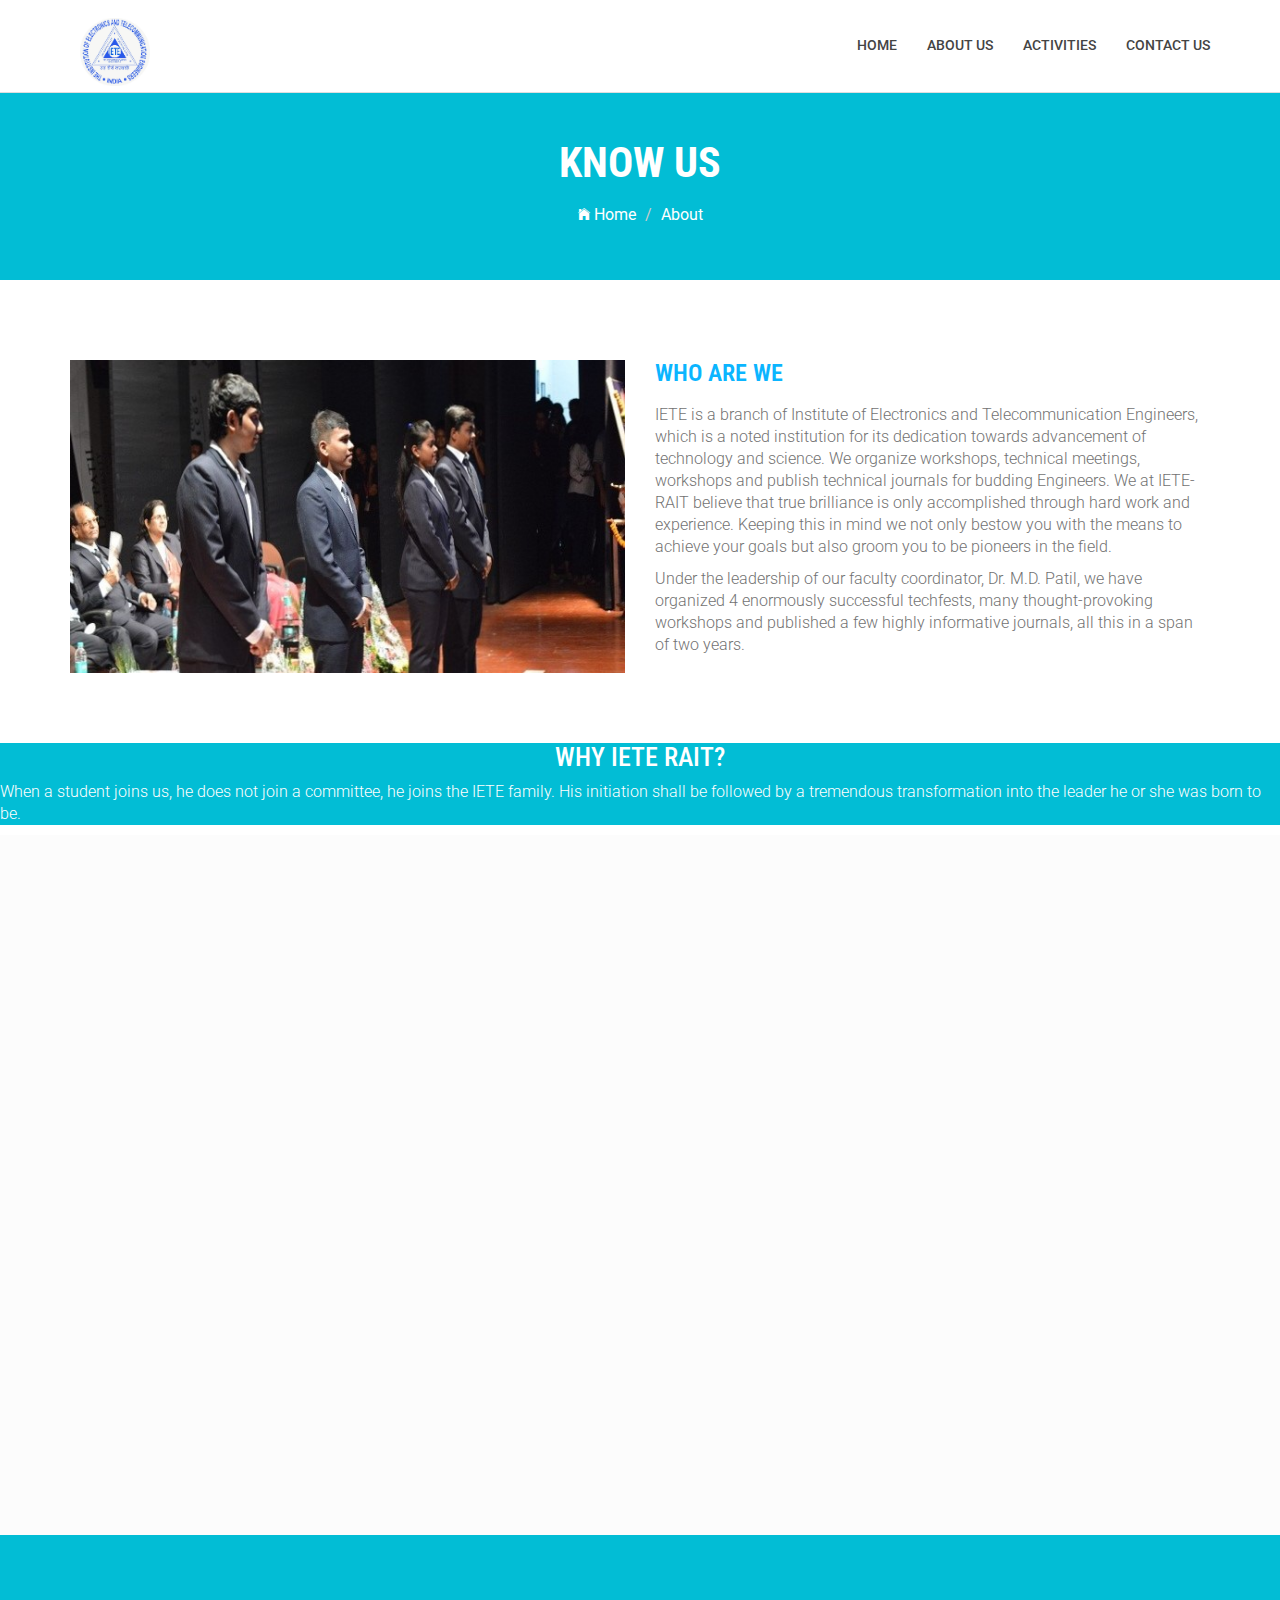
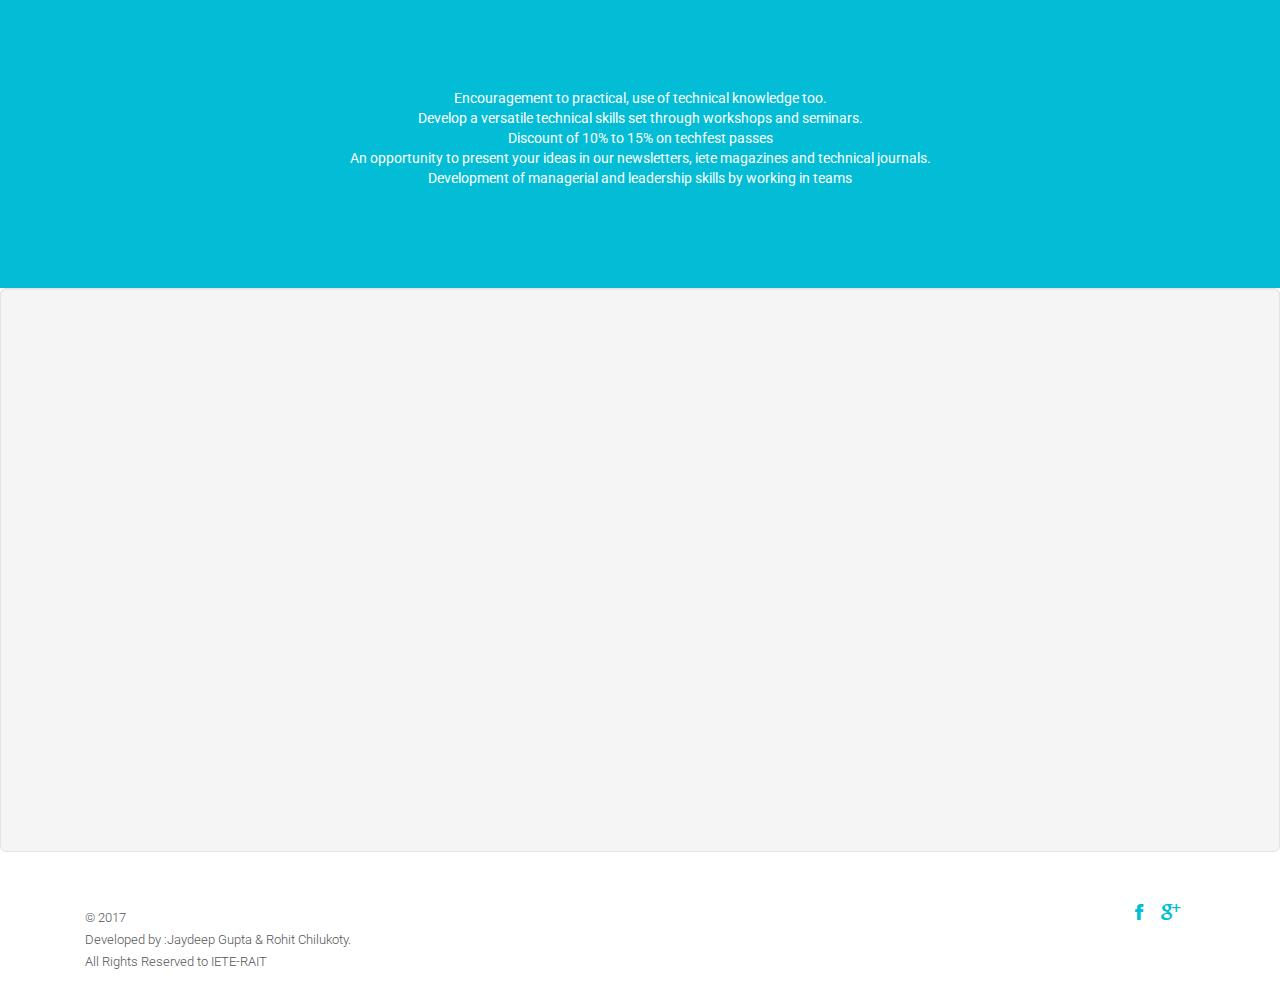
<file: about.html>
<!DOCTYPE html>
<html class="no-js">
    <head>
        <!-- Basic Page Needs
        ================================================== -->
        <meta charset="utf-8">
        <meta http-equiv="Content-Type" content="text/html; charset=utf-8">
        <link rel="icon" type="image/png" href="images/favicon.png">
        <title>IETE-RAIT</title>
        <meta name="description" content="">
        <meta name="keywords" content="">
        <meta name="author" content="">
        <!-- Mobile Specific Metas
        ================================================== -->
        <meta name="format-detection" content="telephone=no">
        <meta name="viewport" content="width=device-width, initial-scale=1">
        
        <!-- Template CSS Files
        ================================================== -->
        <!-- Twitter Bootstrs CSS -->
        <link rel="stylesheet" href="css/bootstrap.min.css">
        <!-- Ionicons Fonts Css -->
        <link rel="stylesheet" href="css/ionicons.min.css">
        <!-- animate css -->
        <link rel="stylesheet" href="css/animate.css">
        <!-- Hero area slider css-->
        <link rel="stylesheet" href="css/slider.css">
        <!-- owl craousel css -->
        <link rel="stylesheet" href="css/owl.carousel.css">
        <link rel="stylesheet" href="css/owl.theme.css">
        <link rel="stylesheet" href="css/jquery.fancybox.css">
        <!-- template main css file -->
        <link rel="stylesheet" href="css/main.css">
        <!-- responsive css -->
        <link rel="stylesheet" href="css/responsive.css">
        
        <!-- Template Javascript Files
        ================================================== -->
        <!-- modernizr js -->
        <script src="js/vendor/modernizr-2.6.2.min.js"></script>
        <!-- jquery -->
        <script src="//ajax.googleapis.com/ajax/libs/jquery/1.10.2/jquery.min.js"></script>
        <!-- owl carouserl js -->
        <script src="js/owl.carousel.min.js"></script>
        <!-- bootstrap js -->

        <script src="js/bootstrap.min.js"></script>
        <!-- wow js -->
        <script src="js/wow.min.js"></script>
        <!-- slider js -->
        <script src="js/slider.js"></script>
        <script src="js/jquery.fancybox.js"></script>
        <!-- template main js -->
        <script src="js/main.js"></script>
    </head>
    <body>
        <!--
        ==================================================
        Header Section Start
        ================================================== -->
        <header id="top-bar" class="navbar-fixed-top animated-header">
            <div class="container">
                <div class="navbar-header">
                    <!-- responsive nav button -->
                    <button type="button" class="navbar-toggle" data-toggle="collapse" data-target=".navbar-collapse">
                    <span class="sr-only">Toggle navigation</span>
                    <span class="icon-bar"></span>
                    <span class="icon-bar"></span>
                    <span class="icon-bar"></span>
                    </button>
                    <!-- /responsive nav button -->
                    
                   <!-- logo -->
                    <div class="navbar-brand">
                        <a href="index.html" >
                            <img heigth=70px; width =70 px ; style="position: relative; left: 10px; bottom: 15px " src="images/iete/ietelogo.jpeg" alt="">
                        </a>
                    </div>
                    <!-- /logo -->
                </div>
                <!-- main menu -->
                <nav class="collapse navbar-collapse navbar-right" role="navigation">
                    <div class="main-menu">
                        <ul class="nav navbar-nav navbar-right">
                            <li>
                                <a href="index.html" >Home</a>
                            </li>
                            <li><a href="about.html">About Us</a></li>
                            <li><a href="activity1.html">Activities</a></li>
                           
                            <li><a href="contact.php">Contact Us</a></li>
                        </ul>
                    </div>
                </nav>
                <!-- /main nav -->
            </div>
        </header>

        <!-- 
        ================================================== 
            Global Page Section Start
        ================================================== -->
        <section class="global-page-header">
            <div class="container">
                <div class="row">
                    <div class="col-md-12">
                        <div class="block">
                            <h2>Know Us</h2>
                            <ol class="breadcrumb">
                                <li>
                                    <a href="index.html">
                                        <i class="ion-ios-home"></i>
                                        Home
                                    </a>
                                </li>
                                <li class="active">About</li>
                            </ol>
                        </div>
                    </div>
                </div>
            </div>
        </section>

        <!-- 
        ================================================== 
            Company Description Section Start
        ================================================== -->
        <section class="company-description">
            <div class="container">
                <div class="row">
                    <div class="col-md-6 wow fadeInLeft" data-wow-delay=".3s" >
                        <img src="images/iete/homestudents2.jpg" alt="" class="img-responsive">
                    </div>
                    <div class="col-md-6">
                        <div class="block">
                            <h3 class="subtitle wow fadeInUp" style="color: #0BB5FF" data-wow-delay=".3s" data-wow-duration="500ms">Who are We</h3>
                            <p  class="wow fadeInUp" data-wow-delay=".5s" data-wow-duration="500ms">
                                IETE  is a branch of Institute of Electronics and Telecommunication Engineers,  which is a noted   institution for its dedication towards advancement of technology and science. We organize workshops, technical meetings, workshops and publish technical journals for budding Engineers. We at IETE-RAIT believe that true brilliance is only accomplished through hard work and experience. Keeping this in mind we not only bestow you with the means to achieve your goals but also groom you to be pioneers in the field. 
                            </p>
                            <p  class="wow fadeInUp" data-wow-delay=".7s" data-wow-duration="500ms">
                                Under the leadership of our faculty coordinator, Dr. M.D. Patil, we have organized 4 enormously successful techfests, many thought-provoking workshops and published a few highly informative journals, all this in a span of two years.
                            </p>
                            
                        </div>
                    </div>
                </div>
            </div>
        </section>


        <!-- 
        ================================================== 
            Company Feature Section Start
        ================================================== -->
        <section class="about-feature clearfix">
            <div class="container-fluid">
                <div class="row">
                    
                  
                    <div class=" about-feature-2 wow fadeInDown" data-wow-duration="500ms" data-wow-delay=".5s">
                        <h2 class="item_title" style="color: #FFFFFF ;text-align: center">
                       WHY IETE RAIT?
                        </h2>
                        <p style="color: #FFFFFF" >
                          When a student joins us, he does not join a committee, he joins the IETE family. His initiation shall be followed by a tremendous transformation into the leader he or she was born to be. 
                        </p>
                    </div>
                    
                </div>
            </div>
        </section>


        <!-- 
        ================================================== 
            Team Section Start
        ================================================== -->
         <!-- 
        ================================================== 
            Works Section Start
        ================================================== -->
        <section class="works service-page">
            <div class="container">
                <h2 class="subtitle wow fadeInUp animated" data-wow-delay=".3s" data-wow-duration="500ms" style="text-align: center ;color: #0BB5FF;">TEAMS OF IETE</h2>
                    
                <div class="row">
                      <div class="col-sm-4 col-md-4 col-lg-4">
                         <figure class="wow fadeInLeft animated portfolio-item" data-wow-duration="500ms" data-wow-delay="0ms">
                            <div class="img-wrapper">
                                <img src="images/iete/publicity.jpg" class="img-responsive" alt="this is a title" >
                                <div class="overlay">
                                    <!--<div class="buttons">
                                        <a rel="gallery" class="fancybox" href="images/portfolio/item-1.jpg">view</a>        
                                       
                                    </div>-->
                                </div>
                            </div>
                            <figcaption>
                                <h4>
                                    Sponsorship and publicity       
                                </h4>
                                <p>
                                    The sponsorship and publicity team handles every aspect to the committee related to fundraising and  marketing online as well as offline.
                                </p>
                            </figcaption>
                        </figure>
                    </div>

                      <div class="col-sm-4 col-md-4 col-lg-4">
                        <figure class="wow fadeInLeft animated" data-wow-duration="500ms" data-wow-delay="300ms">
                            <div class="img-wrapper">
                                <img src="images/iete/creative.jpg" class="img-responsive" alt="this is a title" >
                                <div class="overlay">
                                    <!--<div class="buttons">
                                        <a rel="gallery" class="fancybox" href="images/portfolio/item-2.jpg">view</a>        
                                       
                                    </div>-->
                                </div>
                            </div>
                            <figcaption>
                                <h4>
                                    
                                        Creative  
                                
                                </h4>
                                <p>
                                   The creative’s are the ones you join if you have an artistic flair that you want to haun, we have a lot of them!
                                </p>
                            </figcaption>
                        </figure>
                    </div>

                      <div class="col-sm-4 col-md-4 col-lg-4">
                        <figure class="wow fadeInLeft animated" data-wow-duration="500ms" data-wow-delay="300ms">
                            <div class="img-wrapper">
                                <img src="images/iete/techteam.jpg" class="img-responsive" alt="" >
                                <div class="overlay">
                                   <!-- <div class="buttons">
                                        <a rel="gallery" class="fancybox" href="images/portfolio/item-3.jpg">view</a>        
                                       
                                    </div>-->
                                </div>
                            </div>
                            <figcaption>
                                <h4>
                                
                                      Technical and Research 
                    
                                </h4>
                                <p>
                                    The technical and research team undertakes various technical projects and aids with technical equipment during techfests and workshops.
                                </p>
                            </figcaption>
                        </figure>
                    </div>

                 

                   

                </div>
            </div>
        </section>

        
    
        <!--
        ==================================================
        Call To Action Section Start
        ================================================== -->
        <section id="call-to-action" >
            <div class="container">
                <div class="row">
                    <div class="col-md-12">
                        <div class="block">
                            <h2 class="title wow fadeInDown" data-wow-delay=".3s" data-wow-duration="500ms">What do you get ?</h1>
                            <p class="wow fadeInDown" data-wow-delay=".5s" data-wow-duration="500ms">
                                <ul type="circle">
                                    <li>  Encouragement to practical, use of technical knowledge too.</li>                            
                                    <li> Develop a versatile technical skills set through workshops and seminars.</li>
                                    <li> Discount of 10% to 15% on techfest passes</li>
                                    <li> An opportunity to present your ideas in our newsletters, iete magazines and technical journals.</li>
                                    <li>  Development of managerial and leadership skills by working in teams</li>

                                </ul>
                            </p>

                    </div>
                    
                </div>
            </div>
        </section>
      <!-- try

       <div class="container">
                <div class="row">
                    <div class="col-md-12">
                        <div class="block">
                            <h2 class="title wow fadeInDown" data-wow-delay=".3s" data-wow-duration="500ms">What do you get ?</h1>
                            <p class="wow fadeInDown" data-wow-delay=".5s" data-wow-duration="500ms">
                                <ul type="circle">
                                    <li>  Encouragement to practical, use of technical knowledge too.</li>                            
                                    <li> Develop a versatile technical skills set through workshops and seminars.</li>
                                    <li> Discount of 10% to 15% on techfest passes</li>
                                    <li> An opportunity to present your ideas in our newsletters, iete magazines and technical journals.</li>
                                    <li>  Development of managerial and leadership skills by working in teams</li>

                                </ul>
                            </p>

                    </div>
                    
                </div>
            </div>



           end try    -->


         
         <div class="well well-lg">
             <section id="blog-full-width">
                <div class="container">
                    <div class="row">
                        <div class="col-md-12">
                            <article class="wow fadeInDown" data-wow-delay=".3s" data-wow-duration="500ms">
                                
                                <div class="blog-content">
                                    <h4>What is IETE?</a>
                                    </h4>
                                   
                                    <p>The institution of Electronics and Telecommunications Engineers( IETE ) is India`s reading recognized professional society devoted to the advancement of Science and Technology of Electronics & Telecommunication, IT  founded in 1953. The IETE is the National Apex Professional body of Electronics and Telecommunications, Computer  Science and IT professionals. It serves more than  1,25,000 members including corporate, students and 25+ members through various 64 centers spread all over India and abroad. The Institution provides leadership in scientific and technical areas of direct importance to the national development and economy. Government of India has recognized IETE as a Scientific and Industrial Research Organization (SIRO) and also notified as an educational Institution of national Eminence. 
                                    </p>
                                    <p>
                                    The objective of IETE focuses on advancing electro-technology. The IETE conducts and sponsors technical meeting , conferences, symposia, and exhibitions all over India , publishes technical journals and provides continuing education as well as career advancement opportunities to its members. We assist you in the execution of any feasible idea that you come up with. And if your idea really has got a spark that can ignite change , IETE- RAIT itself will sponsor you to make your dreams turn into reality. Further, you can also come up with your ideas in paper presentation or project and we shall ensure that your work gets properly certified. So show us what you have got and make use of this opportunity to enhance your profile.
                                    </p>
                                    <p>
                                    We really look forward to all your contributions. Thank you.


                                    </p>
                                    
                                </div>
                                
                            </article>
                  </div>
                </div>
             </div>
           </section>

         </div>


            
  <footer id="footer">
                <div class="container">
                    <div class="col-md-8">
                        <p class="copyright">&copy; <span>2017</span><br/> Developed by :Jaydeep Gupta & Rohit Chilukoty.<br/> All Rights Reserved to IETE-RAIT</p>
                    </div>
                    <div class="col-md-4">
                        <!-- Social Media -->
                        <ul class="social">
                            <li>
                                <a href="https://web.facebook.com/ieterait" target="_blank" class="Facebook">
                                    <i class="ion-social-facebook"></i>
                                </a>
                            </li>
                           
                            <li>
                                <a href="#" class="Google Plus">
                                    <i class="ion-social-googleplus"></i>
                                </a>
                            </li>
                        </ul>
                    </div>
                </div>
            </footer> <!-- /#footer -->
                
        </body>
    </html>
</file>
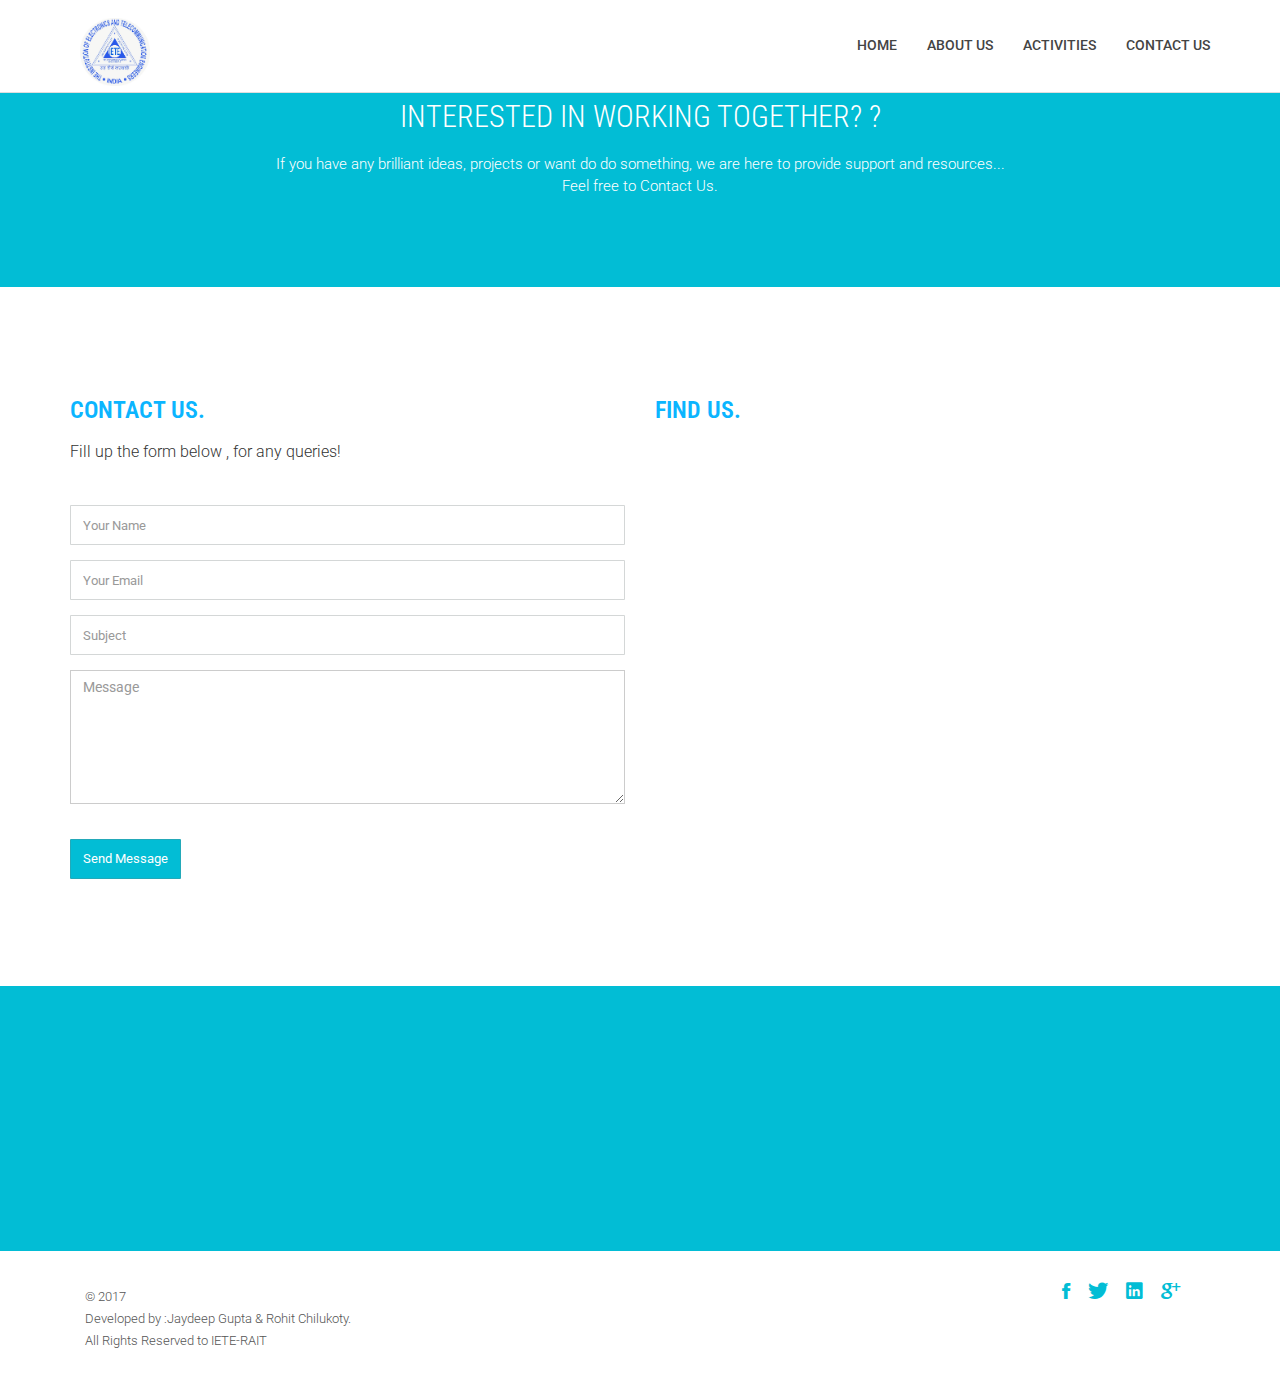
<file: contact.html>
<!DOCTYPE html>
<html class="no-js">
    <head>
        <!-- Basic Page Needs
        ================================================== -->
         <meta charset="utf-8">
        <meta http-equiv="Content-Type" content="text/html; charset=utf-8">
        <link rel="icon" type="image/png" href="images/favicon.png">
        <title>IETE-RAIT</title>
       
        <!-- Mobile Specific Metas
        ================================================== -->
        <meta name="format-detection" content="telephone=no">
        <meta name="viewport" content="width=device-width, initial-scale=1">
        <!-- Template CSS Files
        ================================================== -->
        <!-- Twitter Bootstrs CSS -->
        <link rel="stylesheet" href="css/bootstrap.min.css">
        <!-- Ionicons Fonts Css -->
        <link rel="stylesheet" href="css/ionicons.min.css">
        <!-- animate css -->
        <link rel="stylesheet" href="css/animate.css">
        <!-- Hero area slider css-->
        <link rel="stylesheet" href="css/slider.css">
        <!-- owl craousel css -->
        <link rel="stylesheet" href="css/owl.carousel.css">
        <link rel="stylesheet" href="css/owl.theme.css">
        <link rel="stylesheet" href="css/jquery.fancybox.css">
        <!-- template main css file -->
        <link rel="stylesheet" href="css/main.css">
        <!-- responsive css -->
        <link rel="stylesheet" href="css/responsive.css">
        
        <!-- Template Javascript Files
        ================================================== -->
        <!-- modernizr js -->
        <script src="js/vendor/modernizr-2.6.2.min.js"></script>
        <!-- jquery -->
        <script src="//ajax.googleapis.com/ajax/libs/jquery/1.10.2/jquery.min.js"></script>
        <!-- owl carouserl js -->
        <script src="js/owl.carousel.min.js"></script>
        <!-- bootstrap js -->

        <script src="js/bootstrap.min.js"></script>
        <!-- wow js -->
        <script src="js/wow.min.js"></script>
        <!-- slider js -->
        <script src="js/slider.js"></script>
        <script src="js/jquery.fancybox.js"></script>
        <!-- template main js -->
        <script src="js/main.js"></script>
    </head>
    <body>
        <!--
        ==================================================
        Header Section Start
        ================================================== -->
        <header id="top-bar" class="navbar-fixed-top animated-header">
            <div class="container">
                <div class="navbar-header">
                    <!-- responsive nav button -->
                    <button type="button" class="navbar-toggle" data-toggle="collapse" data-target=".navbar-collapse">
                    <span class="sr-only">Toggle navigation</span>
                    <span class="icon-bar"></span>
                    <span class="icon-bar"></span>
                    <span class="icon-bar"></span>
                    </button>
                    <!-- /responsive nav button -->
                    
                   <!-- logo -->
                    <div class="navbar-brand">
                        <a href="index.html" >
                            <img heigth=70px; width =70 px ; style="position: relative; left: 10px; bottom: 15px " src="images/iete/ietelogo.jpeg" alt="">
                        </a>
                    </div>
                    <!-- /logo -->
                </div>
                <!-- main menu -->
                <nav class="collapse navbar-collapse navbar-right" role="navigation">
                    <div class="main-menu">
                        <ul class="nav navbar-nav navbar-right">
                            <li>
                                <a href="index.html" >Home</a>
                            </li>
                            <li><a href="about.html">About Us</a></li>
                            <li><a href="activity1.html">Activities</a></li>
                           <!-- <li class="dropdown">
                                <a href="#" class="dropdown-toggle" data-toggle="dropdown">Pages <span class="caret"></span></a>
                                <div class="dropdown-menu">
                                    <ul>
                                        <li><a href="404.html">404 Page</a></li>
                                        <li><a href="gallery.html">Gallery</a></li>
                                    </ul>
                                </div>
                            </li>
                            <li class="dropdown">
                                <a href="#" class="dropdown-toggle" data-toggle="dropdown">Blog <span class="caret"></span></a>
                                <div class="dropdown-menu">
                                    <ul>
                                        <li><a href="blog-fullwidth.html">Blog Full</a></li>
                                        <li><a href="blog-left-sidebar.html">Blog Left sidebar</a></li>
                                        <li><a href="blog-right-sidebar.html">Blog Right sidebar</a></li>
                                    </ul>
                                </div>
                            </li> -->
                            <li><a href="contact.html">Contact Us</a></li>
                        </ul>
                    </div>
                </nav>
                <!-- /main nav -->
            </div>
        </header>


        <!-- 
        ================================================== 
            Global Page Section Start
        ================================================== -->
        <!--<section class="global-page-header">
            <div class="container">
                <div class="row">
                    <div class="col-md-12">
                        <div class="block">
                            <h2>Hello !</h2>
                            <ol class="breadcrumb">
                                <li>
                                    <a href="index.html">
                                        <i class="ion-ios-home"></i>
                                        Home
                                    </a>
                                </li>
                                <li class="active">Contact</li>
                            </ol>
                        </div>
                    </div>
                </div>
            </div>   
        </section>--><!--/#page-header-->

        <section id="call-to-action">
            <div class="container">
                <div class="row">
                    <div class="col-md-12">
                        <div class="block">
                            <h2 class="title wow fadeInDown" data-wow-delay=".3s" data-wow-duration="500ms">INTERESTED IN WORKING TOGETHER? ?</h1>
                            <p class="wow fadeInDown" data-wow-delay=".5s" data-wow-duration="500ms">If you have any brilliant ideas, projects or want do do something, we are here to provide support and resources...<br/>Feel free to Contact Us.</p>
                           
                        </div>
                    </div>
                    
                </div>
            </div>
        </section>
        <!-- 
        ================================================== 
            Contact Section Start
        ================================================== -->
        <section id="contact-section">
            <div class="container">
                <div class="row">
                    <div class="col-md-6">
                        <div class="block">
                           <h3 class="subtitle wow fadeInUp" style="color: #0BB5FF" data-wow-delay=".3s" data-wow-duration="500ms">Contact Us.</h3>
                            <p  class="wow fadeInUp" data-wow-delay=".5s" data-wow-duration="500ms">
                            Fill up the form below , for any queries!
                            </p>
                            <div class="contact-form">
                                <form id="contact-form" method="post" action="sendmail.php" role="form">
                        
                                    <div class="form-group wow fadeInDown" data-wow-duration="500ms" data-wow-delay=".6s">
                                        <input type="text" placeholder="Your Name" class="form-control" name="name" id="name">
                                    </div>
                                    
                                    <div class="form-group wow fadeInDown" data-wow-duration="500ms" data-wow-delay=".8s">
                                        <input type="email" placeholder="Your Email" class="form-control" name="email" id="email" >
                                    </div>
                                    
                                    <div class="form-group wow fadeInDown" data-wow-duration="500ms" data-wow-delay="1s">
                                        <input type="text" placeholder="Subject" class="form-control" name="subject" id="subject">
                                    </div>
                                    
                                    <div class="form-group wow fadeInDown" data-wow-duration="500ms" data-wow-delay="1.2s">
                                        <textarea rows="6" placeholder="Message" class="form-control" name="message" id="message"></textarea>    
                                    </div>
                                    
                                    
                                    <div id="submit" class="wow fadeInDown" data-wow-duration="500ms" data-wow-delay="1.4s">
                                        <input type="submit" id="contact-submit" class="btn btn-default btn-send" value="Send Message">
                                    </div>                      
                                    
                                </form>
                            </div>
                        </div>
                    </div>
                    <div class="col-md-6">
                         <div class="map-area">
                            <h3 class="subtitle wow fadeInUp" style="color: #0BB5FF" data-wow-delay=".3s" data-wow-duration="500ms">Find Us.</h3>
                           
                            <div class="map">
                                <iframe src="https://www.google.com/maps/embed?pb=!1m18!1m12!1m3!1d3771.4399540892373!2d73.02351191463868!3d19.04438468710611!2m3!1f0!2f0!3f0!3m2!1i1024!2i768!4f13.1!3m3!1m2!1s0x3be7c3db00160053%3A0x95e9ca007676b993!2sDr.+D+Y+Patil&#39;s+Ramrao+Adik+Institute+Of+Technology!5e0!3m2!1sen!2sin!4v1489405852101" width="600" height="450" frameborder="0" style="border:0" allowfullscreen></iframe>
                                
                            </div>
                        </div>
                    </div>
                </div>
                
        </section>






        <!-- 
        ================================================== 
            Call To Action Section Start
        ================================================== -->
        <section id="call-to-action">
            <div class="container">
                <div class="row">
                    <div class="col-md-12">
                        <div class="block">
                            <h2 class="title wow fadeInDown" data-wow-delay=".3s" data-wow-duration="500ms">INTERESTED IN WORKING TOGETHER? ?</h1>
                            <p class="wow fadeInDown" data-wow-delay=".5s" data-wow-duration="500ms">If you have any brilliant ideas, projects or want do do something, we are here to provide support and resources...</p>
                           
                        </div>
                    </div>
                    
                </div>
            </div>
        </section>

<footer id="footer">
                <div class="container">
                    <div class="col-md-8">
                        <p class="copyright">&copy; <span>2017</span><br/> Developed by :Jaydeep Gupta & Rohit Chilukoty.<br/> All Rights Reserved to IETE-RAIT</p>
                    </div>
                    <div class="col-md-4">
                        <!-- Social Media -->
                        <ul class="social">
                            <li>
                                <a href="#" class="Facebook">
                                    <i class="ion-social-facebook"></i>
                                </a>
                            </li>
                            <li>
                                <a href="#" class="Twitter">
                                    <i class="ion-social-twitter"></i>
                                </a>
                            </li>
                            <li>
                                <a href="#" class="Linkedin">
                                    <i class="ion-social-linkedin"></i>
                                </a>
                            </li>
                            <li>
                                <a href="#" class="Google Plus">
                                    <i class="ion-social-googleplus"></i>
                                </a>
                            </li>
                        </ul>
                    </div>
                </div>
            </footer> <!-- /#footer -->
                
        </body>
    </html>
</file>
<file: css/slider.css>
/* -------------------------------- 

Primary style

-------------------------------- */


.cd-words-wrapper {
  display: inline-block;
  position: relative;
  text-align: left;
}
.cd-words-wrapper b {
  display: inline-block;
  position: absolute;
  white-space: nowrap;
  left: 0;
  top: 0;
}
.cd-words-wrapper b.is-visible {
  position: relative;
}
.no-js .cd-words-wrapper b {
  opacity: 0;
}
.no-js .cd-words-wrapper b.is-visible {
  opacity: 1;
}


xslide 

-------------------------------- */
.cd-headline.slide span {
  display: inline-block;
  padding: .2em 0;
}
.cd-headline.slide .cd-words-wrapper {
  overflow: hidden;
  vertical-align: top;
  width: auto!important;
}
.cd-headline.slide b {
  opacity: 0;
  top: .2em;
}
.cd-headline.slide b.is-visible {
  top: 0;
  opacity: 1;
  -webkit-animation: slide-in 0.6s;
  -moz-animation: slide-in 0.6s;
  animation: slide-in 0.6s;
}
.cd-headline.slide b.is-hidden {
  -webkit-animation: slide-out 0.6s;
  -moz-animation: slide-out 0.6s;
  animation: slide-out 0.6s;
}

@-webkit-keyframes slide-in {
  0% {
    opacity: 0;
    -webkit-transform: translateY(-100%);
  }
  60% {
    opacity: 1;
    -webkit-transform: translateY(20%);
  }
  100% {
    opacity: 1;
    -webkit-transform: translateY(0);
  }
}
@-moz-keyframes slide-in {
  0% {
    opacity: 0;
    -moz-transform: translateY(-100%);
  }
  60% {
    opacity: 1;
    -moz-transform: translateY(20%);
  }
  100% {
    opacity: 1;
    -moz-transform: translateY(0);
  }
}
@keyframes slide-in {
  0% {
    opacity: 0;
    -webkit-transform: translateY(-100%);
    -moz-transform: translateY(-100%);
    -ms-transform: translateY(-100%);
    -o-transform: translateY(-100%);
    transform: translateY(-100%);
  }
  60% {
    opacity: 1;
    -webkit-transform: translateY(20%);
    -moz-transform: translateY(20%);
    -ms-transform: translateY(20%);
    -o-transform: translateY(20%);
    transform: translateY(20%);
  }
  100% {
    opacity: 1;
    -webkit-transform: translateY(0);
    -moz-transform: translateY(0);
    -ms-transform: translateY(0);
    -o-transform: translateY(0);
    transform: translateY(0);
  }
}
@-webkit-keyframes slide-out {
  0% {
    opacity: 1;
    -webkit-transform: translateY(0);
  }
  60% {
    opacity: 0;
    -webkit-transform: translateY(120%);
  }
  100% {
    opacity: 0;
    -webkit-transform: translateY(100%);
  }
}
@-moz-keyframes slide-out {
  0% {
    opacity: 1;
    -moz-transform: translateY(0);
  }
  60% {
    opacity: 0;
    -moz-transform: translateY(120%);
  }
  100% {
    opacity: 0;
    -moz-transform: translateY(100%);
  }
}
@keyframes slide-out {
  0% {
    opacity: 1;
    -webkit-transform: translateY(0);
    -moz-transform: translateY(0);
    -ms-transform: translateY(0);
    -o-transform: translateY(0);
    transform: translateY(0);
  }
  60% {
    opacity: 0;
    -webkit-transform: translateY(120%);
    -moz-transform: translateY(120%);
    -ms-transform: translateY(120%);
    -o-transform: translateY(120%);
    transform: translateY(120%);
  }
  100% {
    opacity: 0;
    -webkit-transform: translateY(100%);
    -moz-transform: translateY(100%);
    -ms-transform: translateY(100%);
    -o-transform: translateY(100%);
    transform: translateY(100%);
  }
}
/* --------------------------------
</file>
<file: css/main.css>
@import url(http://fonts.googleapis.com/css?family=Roboto:400,300,100,500,700);
@import url(http://fonts.googleapis.com/css?family=Roboto+Condensed:400,300,700);
@import url(http://fonts.googleapis.com/css?family=Glegoo);
body {
  font-family: 'Roboto', sans-serif;
}
h1,
h2,
h3,
h4,
h5,
h6 {
  font-family: 'Roboto Condensed', sans-serif;
}
p {
  font-family: 'Roboto', sans-serif;
  line-height: 22px;
  font-size: 16px;
  font-weight: 300;
}
ul {
  padding-left: 0;
}
ul li {
  list-style: none;
}
h2 {
  font-size: 26px;
}
a:hover {
  text-decoration: none;
}
.section-heading {
  text-align: center;
  margin-bottom: 65px;
}
.section-heading p {
  font-size: 14px;
  font-weight: 300;
  color: #727272;
  line-height: 20px;
}
.title {
  font-size: 30px;
  line-height: 1.1;
  font-weight: 300;
  color: #333;
  text-transform: uppercase;
  margin-bottom: 20px;
}
.subtitle {
  font-size: 24px;
  font-weight: 600;
  margin-bottom: 18px;
  text-transform: uppercase;
}
.subtitle-des {
  color: #0BB5FF;
  font-size: 14px;
  margin-bottom: 35px;
  font-weight: 300;
}
.pages {
  padding: 80px 0 40px;
}
.moduler {
  padding: 140px 0;
}
.navbar-default .navbar-nav > li > a:hover {
  color: #02bdd5;
}
.navbar.navbar-default {
  border: 0;
  border-radius: 0;
  margin-bottom: 0;
}
.navbar.navbar-default .navbar-toggle {
  margin-top: 32px;
}
.navbar-header .navbar-brand {
  padding: 5px 0;
}
.navbar-header .navbar-brand a {
  height: auto;
  display: inline-block;
  margin-top: 8px;
}
.navbar-inverse .navbar-toggle:focus,
.navbar-inverse .navbar-toggle {
  background: #444;
}
#top-bar {
  background: #fff;
  color: #fff;
  -webkit-transition: all 0.2s ease-out 0s;
  transition: all 0.2s ease-out 0s;
  padding: 15px 0;
  -webkit-box-shadow: 0 0 3px 0 rgba(0, 0, 0, 0.1);
  box-shadow: 0 0 3px 0 rgba(0, 0, 0, 0.1);
  border-bottom: 1px solid #dedede;
}
#top-bar .navbar-nav > li > a:hover {
  background: transparent;
}
#top-bar.animated-header {
  padding: 20px 0;
  background: #ffffff;
  box-shadow: none;
}
#top-bar .main-menu li > a {
  color: #444;
}
#top-bar .main-menu li {
  position: relative;
}
#top-bar .main-menu li a {
  font-size: 14px;
  font-weight: 500;
  border-bottom: 2px solid transparent;
  -webkit-transition: .3s all;
  -o-transition: .3s all;
  transition: .3s all;
  text-transform: uppercase;
}
#top-bar .main-menu li a:hover {
  color: #02bdd5;
}
.navbar-custom .nav li > a {
  position: relative;
  color: #000;
}
.navbar-right .dropdown-menu {
  right: auto;
  left: 0;
}
.navbar-custom .dropdown-menu {
  position: absolute;
  display: block;
  visibility: hidden;
  opacity: 0;
}
#hero-area {
  background: url('../images/iete/homeheader.jpg') no-repeat 50%;
  background-size: cover;
  background-attachment: fixed;
  padding: 230px 0;
  color: #fff;
  box-shadow: 0 0 8px rgba(0, 0, 0, 0.3);
  position: relative;
}
#hero-area:before {
  content: '';
  z-index: 9;
  background: rgba(255, 255, 255, 0.78);
  
  position: absolute;
  top: 0;
  left: 0;
  right: 0;
  bottom: 0;
}
#hero-area .block {
  position: relative;
  z-index: 999;
}
#hero-area h1 {
  font-size: 40px;
  line-height: 50px;
  color: #333;
  font-weight: 700;
  margin-bottom: 15px;
  text-transform: uppercase;
}
#hero-area h2 {
  font-size: 18px;
  font-weight: 300;
  margin-bottom: 38px;
  line-height: 27px;
  text-transform: uppercase;
  color: #666;
  font-family: 'Roboto', sans-serif;
  margin-top: 25px;
}
#hero-area .btn {
  background: #414141;
  border: none;
  color: #fff;
  padding: 20px 35px;
  margin-top: 30px;
  font-size: 16px;
  font-size: 13px;
  line-height: 1em;
  text-transform: uppercase;
  letter-spacing: normal;
  border-radius: 0;
}
#call-to-action {
  background: #02bdd5;
  background-size: cover;
  background-attachment: fixed;
  padding: 80px 0;
  text-align: center;
  position: relative;
  color: #fff;
}
#call-to-action .block {
  position: relative;
  z-index: 99;
  color: #fff;
}
#call-to-action .block h2 {
  margin-bottom: 15px;
  color: #fff;
}
#call-to-action .block p {
  font-size: 15px;
  font-weight: 300;
  font-family: 'Roboto', sans-serif;
  margin-top: 20px;
}
#call-to-action .block .btn-contact {
  background: #fff;
  border: none;
  color: #02bdd5;
  padding: 16px 35px;
  margin-top: 20px;
  font-size: 12px;
  letter-spacing: 2px;
  text-transform: uppercase;
  border-radius: 0;
}
#call-to-action .block .btn-contact i {
  margin-right: 10px;
}
#about {
  padding: 110px 0;
}
#about .block {
  padding: 20px 30px 0 30px;
}
#about .block h2 {
  font-size: 24px;
  font-weight: 600;
  margin-bottom: 30px;
  text-transform: uppercase;
}
#about .block p {
  color: #727272;
  font-size: 16px;
  line-height: 28px;
  margin-bottom: 35px;
}
#about .block img {
  max-width: 100%;
}
.works {
  padding: 80px 0;
  background: #FCFCFC;
}
.works .block {
  position: relative;
  z-index: 99;
}
.works .block:hover .img-overly .overly {
  opacity: 1;
}
.works .block h4 {
  padding: 20px 15px;
  margin-top: 0;
  color: #666;
}
.works .block .img-overly {
  position: relative;
  background: rgba(0, 0, 0, 0.85);
}
.works .block .img-overly img {
  border-radius: 0;
}
.works .block .img-overly .overly {
  background: rgba(57, 181, 74, 0.9);
  position: absolute;
  top: 0;
  right: 0;
  left: 0;
  bottom: 0;
  opacity: 0;
  -webkit-transition: .3s all;
  -o-transition: .3s all;
  transition: .3s all;
}
.works .block .img-overly .overly a {
  position: absolute;
  top: 45%;
  left: 22%;
}
.works .block .img-overly .overly a i {
  font-size: 30px;
  color: #fff;
}
figure {
  background: #fff;
  margin-bottom: 45px;
  box-shadow: 0 2px 5px 0 rgba(0, 0, 0, 0.04), 0 2px 10px 0 rgba(0, 0, 0, 0.06);
}
figure .img-wrapper {
  position: relative;
  overflow: hidden;
}
figure img {
  -webkit-transform: scale3d(1, 1, 1);
  transform: scale3d(1, 1, 1);
  -webkit-transition: -webkit-transform 400ms;
  transition: transform 400ms;
}
figure:hover img {
  -webkit-transform: scale3d(1.2, 1.2, 1);
  transform: scale3d(1.2, 1.2, 1);
}
figure:hover .overlay {
  opacity: 1;
}
figure:hover .overlay .buttons a {
  -webkit-transform: scale3d(1, 1, 1);
  transform: scale3d(1, 1, 1);
}
figure .overlay {
  position: absolute;
  top: 0;
  left: 0;
  right: 0;
  bottom: 0;
  padding: 10px;
  text-align: center;
  background: rgba(0, 0, 0, 0.7);
  opacity: 0;
  -webkit-transition: opacity 400ms;
  transition: opacity 400ms;
}
figure .overlay a {
  display: inline-block;
  color: #fff;
  padding: 10px 23px;
  line-height: 1;
  border: 1px solid #fff;
  border-radius: 0px;
  margin: 4px;
  -webkit-transform: scale3d(0, 0, 0);
  transform: scale3d(0, 0, 0);
  -webkit-transition: all 400ms;
  transition: all 400ms;
}
figure .overlay a:hover {
  text-decoration: none;
}
figure .overlay:hover a {
  -webkit-transform: scale3d(1, 1, 1);
  transform: scale3d(1, 1, 1);
}
figure .buttons {
  position: absolute;
  top: 45%;
  left: 24%;
}
figure figcaption {
  padding: 20px 25px;
  margin-top: 0;
  color: #666;
}
figure figcaption h4 {
  margin: 0;
}
figure figcaption h4 a {
  color: #02bdd5;
}
figure figcaption p {
  font-size: 14px;
  margin-bottom: 0;
  margin-top: 5px;
}
#feature {
  padding: 80px 0;
}
#feature .media {
  margin: 0px 0 70px 0;
}
#feature .media .media-left {
  padding-right: 25px;
}
#feature h3 {
  color: #000;
  font-size: 18px;
  text-transform: uppercase;
  text-align: center;
  margin-bottom: 20px;
  margin: 0px 0px 15px;
  font-weight: 400;
}
#feature p {
  line-height: 25px;
  font-size: 14px;
  color: #777777;
}
#feature .icon {
  text-decoration: none;
  color: #fff;
  background-color: #02bdd5;
  height: 100px;
  text-align: center;
  width: 100px;
  font-size: 50px;
  line-height: 100px;
  overflow: hidden;
  -webkit-border-radius: 50%;
  -moz-border-radius: 50%;
  -ms-border-radius: 50%;
  -o-border-radius: 50%;
  text-shadow: #00a4ba 1px 1px, #00a4ba 2px 2px, #00a4ba 3px 3px, #00a4ba 4px 4px, #00a4ba 5px 5px, #00a4ba 6px 6px, #00a4ba 7px 7px, #00a4ba 8px 8px, #00a4ba 9px 9px, #00a4ba 10px 10px, #00a4ba 11px 11px, #00a4ba 12px 12px, #00a4ba 13px 13px, #00a4ba 14px 14px, #00a4ba 15px 15px, #00a4ba 16px 16px, #00a4ba 17px 17px, #00a4ba 18px 18px, #00a4ba 19px 19px, #00a4ba 20px 20px, #00a4ba 21px 21px, #00a4ba 22px 22px, #00a4ba 23px 23px, #00a4ba 24px 24px, #00a4ba 25px 25px, #00a4ba 26px 26px, #00a4ba 27px 27px, #00a4ba 28px 28px, #00a4ba 29px 29px, #00a4ba 30px 30px, #00a4ba 31px 31px, #00a4ba 32px 32px, #00a4ba 33px 33px, #00a4ba 34px 34px, #00a4ba 35px 35px, #00a4ba 36px 36px, #00a4ba 37px 37px, #00a4ba 38px 38px, #00a4ba 39px 39px, #00a4ba 40px 40px, #00a4ba 41px 41px, #00a4ba 42px 42px, #00a4ba 43px 43px, #00a4ba 44px 44px, #00a4ba 45px 45px, #00a4ba 46px 46px, #00a4ba 47px 47px, #00a4ba 48px 48px, #00a4ba 49px 49px, #00a4ba 50px 50px, #00a4ba 51px 51px, #00a4ba 52px 52px, #00a4ba 53px 53px, #00a4ba 54px 54px, #00a4ba 55px 55px, #00a4ba 56px 56px, #00a4ba 57px 57px, #00a4ba 58px 58px, #00a4ba 59px 59px, #00a4ba 60px 60px, #00a4ba 61px 61px, #00a4ba 62px 62px, #00a4ba 63px 63px, #00a4ba 64px 64px, #00a4ba 65px 65px, #00a4ba 66px 66px, #00a4ba 67px 67px, #00a4ba 68px 68px, #00a4ba 69px 69px, #00a4ba 70px 70px, #00a4ba 71px 71px, #00a4ba 72px 72px, #00a4ba 73px 73px, #00a4ba 74px 74px, #00a4ba 75px 75px, #00a4ba 76px 76px, #00a4ba 77px 77px, #00a4ba 78px 78px, #00a4ba 79px 79px, #00a4ba 80px 80px, #00a4ba 81px 81px, #00a4ba 82px 82px, #00a4ba 83px 83px, #00a4ba 84px 84px, #00a4ba 85px 85px, #00a4ba 86px 86px, #00a4ba 87px 87px, #00a4ba 88px 88px, #00a4ba 89px 89px, #00a4ba 90px 90px, #00a4ba 91px 91px, #00a4ba 92px 92px, #00a4ba 93px 93px, #00a4ba 94px 94px, #00a4ba 95px 95px, #00a4ba 96px 96px, #00a4ba 97px 97px, #00a4ba 98px 98px, #00a4ba 99px 99px, #00a4ba 100px 100px;
}
#contact-section {
  padding: 90px 0;
}
#contact-section .contact-form {
  margin-top: 42px;
}
#contact-section .contact-form .btn-send {
  margin-top: 35px;
  color: #fff;
  outline: none;
  background: #02bdd5;
}
#contact-section .contact-form .btn-send:hover {
  border: 1px solid #02bdd5;
}
#contact-section input {
  display: block;
  height: 40px;
  padding: 6px 12px;
  font-size: 13px;
  line-height: 1.428571429;
  background-color: #fff;
  background-image: none;
  border: 1px solid #ccc;
  border-radius: 4px;
  -webkit-box-shadow: inset 0 1px 1px rgba(0, 0, 0, 0.075);
  box-shadow: inset 0 1px 1px rgba(0, 0, 0, 0.075);
  -webkit-transition: border-color ease-in-out 0.15s, box-shadow ease-in-out 0.15s;
  -o-transition: border-color ease-in-out 0.15s, box-shadow ease-in-out 0.15s;
  transition: border-color ease-in-out 0.15s, box-shadow ease-in-out 0.15s;
  border-radius: 1px;
  border: 1px solid rgba(111, 121, 122, 0.3);
  box-shadow: none;
  -webkit-box-shadow: none;
}
#contact-section textarea {
  display: block;
  border-radius: 0;
  width: 100%;
  padding: 6px 12px;
  font-size: 14px;
  line-height: 1.42857143;
  color: #555555;
  background-color: #ffffff;
  background-image: none;
  border: 1px solid #cccccc;
  box-shadow: none;
  -webkit-transition: border-color ease-in-out 0.15s, box-shadow ease-in-out 0.15s;
  -o-transition: border-color ease-in-out 0.15s, box-shadow ease-in-out 0.15s;
  transition: border-color ease-in-out 0.15s, box-shadow ease-in-out 0.15s;
}
#contact-section .address,
#contact-section .email,
#contact-section .phone {
  text-align: center;
  background: #F7F7F7;
  padding: 20px 0 40px 0;
  margin-bottom: 20px;
}
#contact-section .address i,
#contact-section .email i,
#contact-section .phone i {
  font-size: 45px;
  color: #02bdd5;
}
#contact-section .address h5,
#contact-section .email h5,
#contact-section .phone h5 {
  font-size: 16px;
  line-height: 1.4;
}
#contact-section .address-details {
  padding-top: 70px;
}
#map-canvas {
  width: 100%;
  height: 350px;
  background-color: #CCC;
}
#footer {
  background: #fff;
  padding: 25px 0;
  color: #555;
}
#footer .copyright {
  font-size: 13px;
  margin-bottom: 0;
  margin-top: 10px;
}
#footer .copyright a {
  color: #02bdd5;
}
#footer .social {
  text-align: right;
  margin-bottom: 0;
}
#footer .social li {
  display: inline-block;
  margin-right: 15px;
}
#footer .social li a {
  font-size: 22px;
  color: #02bdd5;
}
.cd-headline.slide .cd-words-wrapper {
  color: #02bdd5;
}
ul.social-icons {
  height: auto;
  overflow: hidden;
  list-style: none !important;
  margin-bottom: 10px;
}
ul.social-icons li {
  float: none;
  display: inline-block;
  height: 36px;
}
#copyright a:hover,
#copyright nav .menu li a:hover {
  color: #e4e4e4!important;
}
#copyright a,
#copyright a:hover {
  text-decoration: none;
}
.global-page-header {
  background-attachment: fixed;
  background-size: cover;
  padding: 120px 0 25px 0;
  position: relative;
  background: #02bdd5;
  color: #fff;
}
.global-page-header h2 {
  font-size: 42px;
  font-weight: bold;
  color: #fff;
  text-transform: uppercase;
}
.global-page-header .breadcrumb {
  background: none;
  font-size: 16px;
  padding: 8px  0;
}
.global-page-header .breadcrumb .active {
  color: #fff;
}
.global-page-header .breadcrumb li a {
  color: #fff;
}
.global-page-header .block {
  position: relative;
  z-index: 99;
  text-align: center;
}
#product-showcase-banner {
  padding-top: 160px;
}
#product-showcase-banner .block {
  padding: 20px 0 20px 50px;
}
#product-showcase-banner .block h2 {
  font-size: 40px;
  color: #02bdd5;
  margin-bottom: 20px;
  margin-top: 0;
}
#product-showcase-banner .block p {
  color: #666;
  line-height: 25px;
}
#product-showcase-banner .block .buttons {
  margin-top: 25px;
}
#product-showcase-banner .block .buttons .btn {
  color: #fff;
  border: none;
  padding: 12px 40px;
  -webkit-transition: .2s all;
  -o-transition: .2s all;
  transition: .2s all;
  letter-spacing: 2px;
  font-size: 15px;
}
#product-showcase-banner .block .buttons .btn-demo {
  background: #5abd4f;
  margin-right: 8px;
  border-bottom: 3px solid #429E38;
}
#product-showcase-banner .block .buttons .btn-demo:hover {
  background: #429E38;
}
#product-showcase-banner .block .buttons .btn-buy {
  background: #00AEDA;
  border-bottom: 3px solid #0190B5;
}
#product-showcase-banner .block .buttons .btn-buy:hover {
  background: #0190B5;
}
#product-showcase-banner .block .buttons .btn-buy span {
  margin-right: 8px;
  font-weight: bold;
}
#product-description {
  padding-top: 80px;
}
#product-description .block {
  height: 400px;
  overflow: hidden;
  margin-top: 35px;
  border-bottom: 1px solid #dedede;
  padding-top: 30px;
  position: relative;
  webkit-transform: translateZ(0);
  -moz-transform: translateZ(0);
  -ms-transform: translateZ(0);
  -o-transform: translateZ(0);
  transform: translateZ(0);
}
#product-description .block:hover img {
  -webkit-transform: translateY(20px);
  -moz-transform: translateY(20px);
  -ms-transform: translateY(20px);
  -o-transform: translateY(20px);
  transform: translateY(20px);
}
#product-description .block img {
  position: absolute;
  top: 10px;
  left: 0;
  -webkit-transform: translateY(60px);
  -moz-transform: translateY(60px);
  -ms-transform: translateY(60px);
  -o-transform: translateY(60px);
  transform: translateY(60px);
  -webkit-transition: -webkit-transform 0.35s cubic-bezier(0.645, 0.045, 0.355, 1);
  -moz-transition: -moz-transform 0.35s cubic-bezier(0.645, 0.045, 0.355, 1);
  -o-transition: -o-transform 0.35s cubic-bezier(0.645, 0.045, 0.355, 1);
  transition: transform 0.35s cubic-bezier(0.645, 0.045, 0.355, 1);
}
#product-description .block .content {
  width: 60%;
  padding-top: 70px;
}
#product-description .block .content h3 {
  font-size: 32px;
  color: #5c5c5c;
}
#product-description .block .content p {
  color: #787f8c;
  line-height: 25px;
}
#related-items {
  padding: 60px 0 110px;
}
#related-items .title {
  border-bottom: 1px solid #dedede;
  padding: 10px 0;
  margin: 5px 15px 30px 15px;
  text-align: left;
  color: #777;
}
#related-items .product-details {
  margin-bottom: 0;
}
#related-items .block {
  position: relative;
  background: #fff;
  margin-bottom: 45px;
  box-shadow: 0 0px 1px rgba(0, 0, 0, 0.14);
}
#related-items .block:hover .img-overly .overly {
  opacity: 1;
}
#related-items .block h4 {
  padding: 20px 15px;
  margin-top: 0;
  color: #666;
}
#related-items .block h4 span {
  float: right;
  color: #02bdd5;
}
#related-items .block .img-overly {
  position: relative;
  background: rgba(0, 0, 0, 0.85);
}
#related-items .block .img-overly img {
  border-radius: 0;
}
#related-items .block .img-overly .overly {
  background: rgba(57, 181, 74, 0.9);
  position: absolute;
  top: 0;
  right: 0;
  left: 0;
  bottom: 0;
  opacity: 0;
  -webkit-transition: .3s all;
  -o-transition: .3s all;
  transition: .3s all;
}
#related-items .block .img-overly .overly a {
  position: absolute;
  top: 45%;
  left: 45%;
}
#related-items .block .img-overly .overly a i {
  font-size: 30px;
  color: #fff;
}
.service-page .service-parts .block {
  margin-bottom: 40px;
  text-align: center;
}
.service-page .service-parts .block i {
  font-size: 35px;
  color: #02bdd5;
}
.service-page .service-parts .block p {
  padding: 0 8px;
  font-size: 14px;
  color: #777;
  line-height: 1.7;
}
.works.service-page figure .buttons {
  position: absolute;
  top: 45%;
  left: 13%;
}
#clients {
  padding: 30px 0 60px;
}
#clients .owl-carousel .owl-item img {
  display: block;
  width: 100%;
  -webkit-transform-style: preserve-3d;
}
#clients .owl-carousel .owl-item {
  margin-right: 10px;
}
.works-fit {
  padding: 40px 0;
}
.works-fit figure .buttons {
  left: 14%;
}
.fancybox-close {
  background: url("../images/icons/close.png") no-repeat scroll 0 0 transparent;
  height: 50px;
  right: 0;
  top: 0;
  width: 50px;
}
.fancybox-next span {
  background: url("../images/icons/right.png") no-repeat scroll center center #009ee3;
  height: 50px;
  width: 50px;
  right: 0;
}
.fancybox-prev span {
  background: url("../images/icons/left.png") no-repeat scroll center center #009ee3;
  height: 50px;
  width: 50px;
  left: 0;
}
.fancybox-title h3 {
  font-size: 15px;
  margin: 0;
}
.fancybox-title {
  padding: 15px 8px;
}
.wrapper_404 h1 {
  font-size: 200px;
  color: #02bdd5;
  line-height: 1;
}
.wrapper_404 h2 {
  font-size: 50px;
  margin-top: 0;
}
.wrapper_404 .btn-home {
  background: #414141;
  border: none;
  color: #fff;
  padding: 20px 35px;
  margin-top: 10px;
  font-size: 16px;
  font-size: 13px;
  line-height: 1em;
  text-transform: uppercase;
  letter-spacing: normal;
  border-radius: 0;
}
.company-description {
  margin-top: 80px;
}
.company-description .block h3 {
  margin-top: 0;
}
.company-description .block p {
  color: #727272;
}
#team {
  margin: 50px 0;
}
.team-member {
  margin-top: 30px;
}
.team-member:hover .team-img img {
  opacity: .8;
}
.team-member .team-img {
  position: relative;
}
.team-member .team-img .team-pic {
  width: 100%;
}
.team-member .team_designation {
  font-size: 13px;
}
.team-member h3 {
  color: #02bdd5;
  margin-bottom: 0;
  font-size: 20px;
}
.team-member p {
  font-size: 14px;
}
.team-member .social-icons a {
  background: #02bdd5;
  color: #fff;
  padding: 4px 8px;
  display: inline-block;
  font-size: 15px;
}
.team-member .social-icons .facebook {
  padding: 4px 12px;
}
.about-feature {
  margin-top: 50px;
}
.about-feature .block {
  color: #fff;
  width: 33.33%;
  padding: 5%;
  float: left;
}
.about-feature .block p {
  font-weight: 300;
}
.about-feature .about-feature-1 {
  background: #02bdd5;
}
.about-feature .about-feature-2 {
  background: #02bdd5;
 

}
.about-feature .about-feature-3 {
  background: #00A6BB;
}
#blog-full-width {
  padding: 40px 0 80px;
}
article {
  padding: 30px 0;
}
.blog-content h2 {
  font-family: 'Roboto', sans-serif;
}
.blog-content h2 a {
  color: #444;
  font-weight: 400;
  font-size: 30px;
}
.blog-content .blog-meta {
  color: #9a9a9a;
  font-weight: 300;
  margin-bottom: 25px;
}
.blog-content .blog-meta span:after {
  content: '/';
  padding: 0 3px 0 6px;
}
.blog-content .blog-meta a {
  color: #acacac;
}
.blog-content .blog-meta p {
  margin-top: 20px;
}
.blog-content .btn-details {
  color: #02bdd5;
  padding: 0;
  background: #02bdd5;
  color: #fff;
  padding: 8px 18px;
  border-radius: 0;
  margin-top: 15px;
  border: 1px solid #fff;
  box-shadow: 0px 0px 0px 1px #02bdd5;
}
.blog-post-image {
  margin-top: 30px;
}
.sidebar {
  padding-top: 60px;
}
.sidebar .widget {
  margin-bottom: 40px;
  padding: 15px;
  border: 1px solid #dedede;
}
.sidebar .widget h3 {
  margin-top: 8px;
}
.sidebar .search input.form-control {
  border-right: 0;
  border-radius: 0;
  box-shadow: inset 0 0px 0px rgba(0, 0, 0, 0.075);
}
.sidebar .search button {
  border-left: 0;
}
.sidebar .search button:hover {
  background: transparent;
}
.sidebar .author .author-img img {
  width: 90px;
  border-radius: 100%;
  margin-top: -40px;
  border: 3px solid #fff;
}
.sidebar .author .author-bio p {
  font-size: 14px;
  color: #888;
}
.sidebar .categories ul li {
  border-bottom: 1px solid #f0f0f0;
  padding: 10px 0;
  list-style: none;
}
.sidebar .categories ul li span.badge {
  float: right;
  background: transparent;
  color: #444;
  border: 1px solid #dedede;
  border-radius: 0;
}
.sidebar .categories ul li a {
  color: #555;
}
.sidebar .categories ul li:last-child {
  border-bottom: none;
}
.sidebar .recent-post ul li {
  margin: 20px 0;
}
.sidebar .recent-post ul li a {
  color: #555;
  font-size: 15px;
}
.sidebar .recent-post ul li a:hover {
  color: #02bdd5;
}
.sidebar .recent-post time {
  font-weight: 300;
  color: #999;
  font-size: 12px;
}
.gallery {
  padding: 100px;
}
.gallery figure .buttons {
  left: 40%;
}
.portfolio-meta span {
  margin: 5px 10px;
  font-weight: 300;
}
.portfolio-meta span a {
  color: #fff;
}
.portfolio-single {
  padding: 80px 0 20px;
}
.portfolio-single .portfolio-content {
  padding: 40px 0;
}
.single-post {
  padding: 80px 0 20px;
}
.single-post .post-content {
  padding: 40px 0;
}
.single-post .post-content ol li,
.single-post .post-content ul li {
  color: #666;
}
.single-post .media {
  border: 1px solid #dedede;
  padding: 30px 20px;
}
.single-post .media .media-body a {
  color: #02bdd5;
  font-size: 12px;
}
.single-post .media .media {
  border: none;
}
.single-post .comments {
  margin-top: 40px;
}
.single-post .post-comment {
  margin-top: 40px;
}
.single-post .post-comment h3 {
  margin-bottom: 15px;
}
.single-post .post-comment .form-control {
  box-shadow: none;
  border-radius: 0;
}
.single-post .post-comment .btn-send {
  background: #02bdd5;
  color: #fff;
  border-radius: 0;
}
.social-share li {
  display: inline-block;
  margin: 3px 1px;
}
.social-share a {
  font-size: 20px;
  color: #fff;
  background: #02bdd5;
  padding: 4px 10px;
  display: inline-block;
}
.navbar-toggle .icon-bar {
  background: #fff;
}
.navbar-toggle {
  background: #000;
}
.dropdown-menu > ul {
  list-style: none;
  padding: 15px;
  margin-left: auto;
  margin-right: auto;
  margin-bottom: 0;
  margin-top: -5px;
  background: #fff;
  background-color: rgba(0, 0, 0, 0.95);
  box-shadow: 0 2px 0.09px rgba(0, 0, 0, 0.15);
}
.nav .open > a,
.nav .open > a:focus {
  background-color: transparent;
}
#top-bar .dropdown-menu > ul > li > a {
  display: block;
  font-size: 13px;
  font-weight: 400;
  line-height: normal;
  text-decoration: none;
  padding: 8px 0;
  color: #fff;
  border-bottom: 1px solid rgba(0, 0, 0, 0.1);
}
</file>
<file: css/responsive.css>
/* Responsive styles
================================================== */
/* Large Devices, Wide Screens */
@media (min-width: 1200px) {
  /* Dropdown animation */
  .navbar-nav .dropdown-menu,
  .navbar-nav .dropdown.megamenu div.dropdown-menu {
    background: none;
    border: 0;
    box-shadow: none;
    display: block;
    opacity: 0;
    z-index: 1;
    visibility: hidden;
    -webkit-transform: scale(0.8);
    -moz-transform: scale(0.8);
    -ms-transform: scale(0.8);
    -o-transform: scale(0.8);
    transform: scale(0.8);
    -webkit-transition: visibility 500ms, opacity 500ms, -webkit-transform 500ms cubic-bezier(0.43, 0.26, 0.11, 0.99);
    -moz-transition: visibility 500ms, opacity 500ms, -moz-transform 500ms cubic-bezier(0.43, 0.26, 0.11, 0.99);
    -o-transition: visibility 500ms, opacity 500ms, -o-transform 500ms cubic-bezier(0.43, 0.26, 0.11, 0.99);
    -ms-transition: visibility 500ms, opacity 500ms, -ms-transform 500ms cubic-bezier(0.43, 0.26, 0.11, 0.99);
    transition: visibility 500ms, opacity 500ms, transform 500ms cubic-bezier(0.43, 0.26, 0.11, 0.99);
  }
  .navbar-nav .dropdown:hover div.dropdown-menu,
  .navbar-nav .dropdown.megamenu:hover div.dropdown-menu {
    opacity: 1;
    visibility: visible;
    color: #777;
    -webkit-transform: scale(1);
    -moz-transform: scale(1);
    -ms-transform: scale(1);
    -o-transform: scale(1);
    transform: scale(1);
  }
  .navbar-nav .dropdown-backdrop {
    visibility: hidden;
  }
}
/*		Tablet Layout: 768px.
		Gutters: 24px.
		Outer margins: 28px.
		Inherits styles from: Default Layout.
-----------------------------------------------------------------
cols    1     2      3      4      5      6      7      8
px      68    160    252    344    436    528    620    712    */
/*		Mobile Layout: 320px.
		Gutters: 24px.
		Outer margins: 34px.
		Inherits styles from: Default Layout.
---------------------------------------------
cols    1     2      3
px      68    160    252    */
@media only screen and (max-width: 767px) {
  .title {
    font-size: 40px;
  }
  .navbar-header .navbar-brand a {
    padding: 6px 8px;
  }
  #hero-area {
    padding: 140px 0;
  }
  #hero-area .btn {
    margin-top: 8px;
  }
  #about {
    padding: 70px 0;
  }
  #about .block {
    padding: 0;
  }
  figure .buttons {
    left: 16%;
  }
  #feature .media {
    margin: 0px 0px 35px;
  }
  #footer .copyright {
    text-align: center;
  }
  #footer .social {
    text-align: center;
  }
  .dropdown-menu > ul > li > a {
    display: block;
    font-size: 14px;
    font-weight: 400;
    line-height: normal;
    text-decoration: none;
    padding: 15px;
    color: #333;
    border-bottom: 1px solid rgba(0, 0, 0, 0.1);
  }
  .dropdown-menu > ul {
    list-style: none;
    padding: 0 15px;
    margin-left: auto;
    margin-right: auto;
    margin-bottom: 0;
    margin-top: -5px;
    background: #fff;
    background-color: rgba(255, 255, 255, 0.95);
    box-shadow: 0 2px 0.09px rgba(0, 0, 0, 0.15);
  }
  .navbar-collapse {
    background: #333333;
  }
  #top-bar .main-menu li > a {
    color: #fff;
    padding: 21px 10px;
    background: transparent;
  }
  #top-bar .dropdown-menu > ul {
    list-style: none;
    padding: 0 15px;
    margin-left: auto;
    margin-right: auto;
    margin-bottom: 0;
    margin-top: -5px;
    background: #fff;
    background-color: rgba(255, 255, 255, 0.95);
    box-shadow: 0 2px 0.09px rgba(0, 0, 0, 0.15);
  }
  #top-bar .dropdown-menu > ul > li > a {
    display: block;
    font-size: 14px;
    font-weight: 400;
    line-height: normal;
    text-decoration: none;
    padding: 15px;
    color: #333;
    border-bottom: 1px solid rgba(0, 0, 0, 0.1);
  }
}
/*		Wide Mobile Layout: 480px.
		Gutters: 24px.
		Outer margins: 22px.
		Inherits styles from: Default Layout, Mobile Layout.
------------------------------------------------------------
cols    1     2      3      4      5
px      68    160    252    344    436    */
</file>
